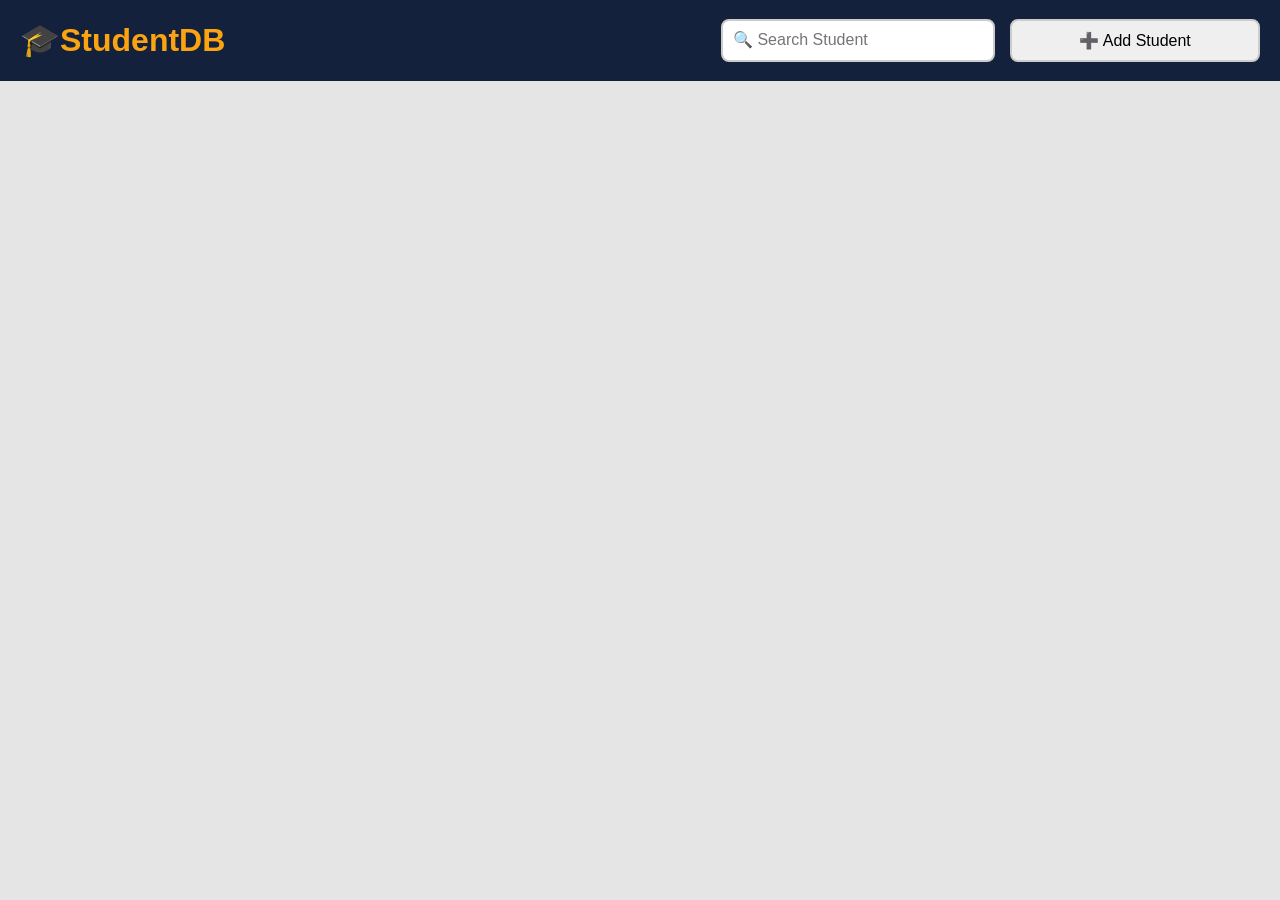
<file: index.html>
<!DOCTYPE html>
<html lang="en">
<head>
    <meta charset="UTF-8">
    <meta name="viewport" content="width=device-width, initial-scale=1.0">
    <title>StudentDB</title>
    <link rel="stylesheet" href="index.css">

</head>
<body>
    <div id="nav-bar">
    <h1 style="color: #fca311;">🎓StudentDB</h1>
    <div class="controls">
    <input type="text" id="search" placeholder="🔍 Search Student">
    <button id="add"onclick="openForm()">➕ Add Student</button>
    </div>
    </div>
    <div id="studentContainer"></div>
<script src="index.js"></script>
</body>
</html>
</file>
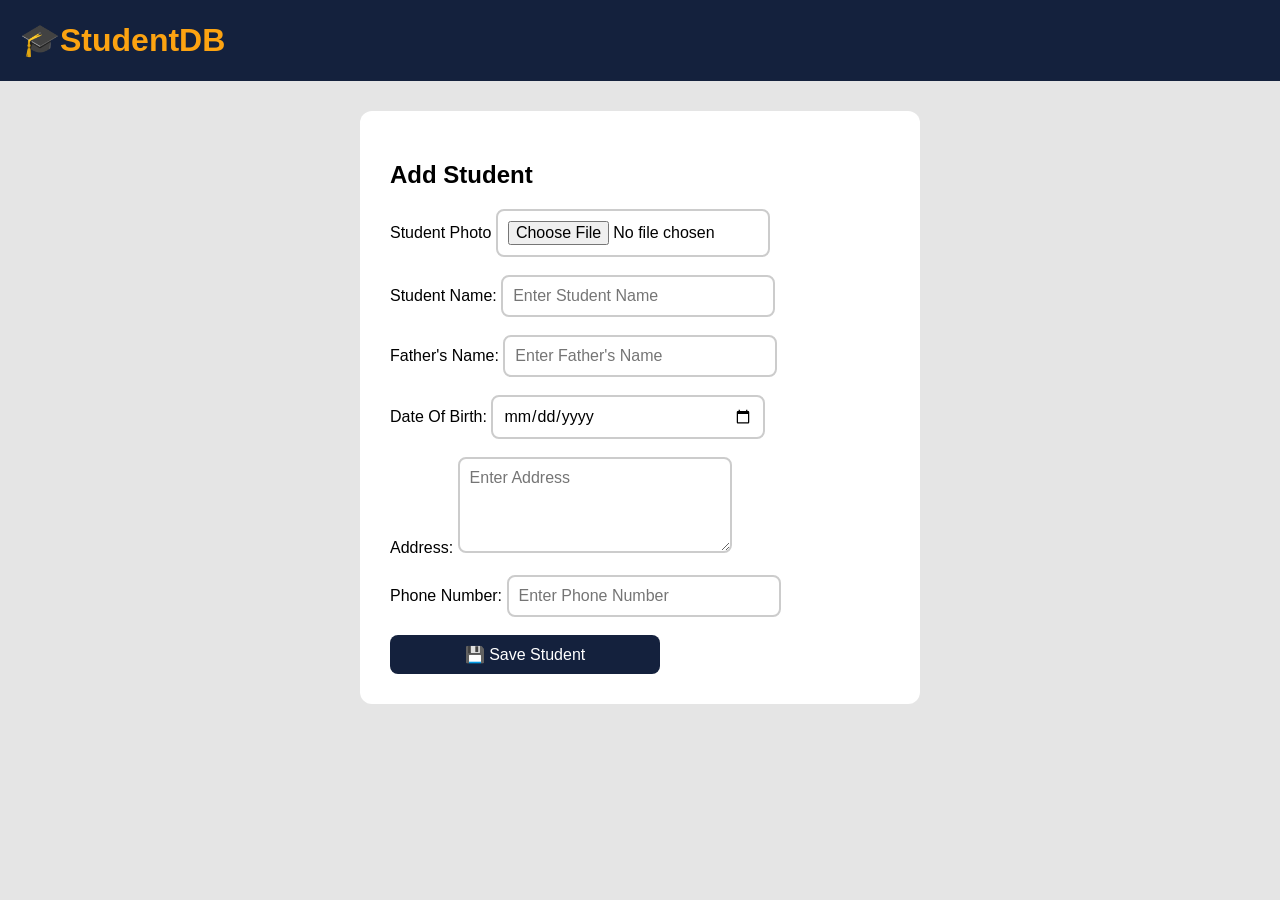
<file: student.html>
<!DOCTYPE html>
<html lang="en">
<head>
    <meta charset="UTF-8">
    <meta name="viewport" content="width=device-width, initial-scale=1.0">
    <title>AddStudent</title>
    <link rel="stylesheet" href="student.css">
</head>
<body>
    <div id="nav-bar">
    <h1 style="color: #fca311;">🎓StudentDB</h1>
    </div>
    <form id="studentForm">
    <h2>Add Student</h2>

    <label>Student Photo</label>
    <input type="file" id="photo" accept="image/*">
        <br><br>

    <label for="studentName">Student Name:</label>
    <input type="text" id="studentname" placeholder="Enter Student Name" required>

    <br><br>
    
    <label for="fatherName">Father's Name:</label>
    <input type="text" id="fatherName" placeholder="Enter Father's Name" required>
    <br><br>

    <label for="dob">Date Of Birth:</label>
    <input type="date" id="dob" required>
    <br><br>

    <label for="Address">Address:</label>
    <textarea id="address" placeholder="Enter Address" rows="4" cols="30" required></textarea>
    <br><br>

    <label for="phone">Phone Number:</label>
    <input type="tel" id="phoneNo" placeholder="Enter Phone Number" required>
    <br><br>


    
    <button type="submit" id="btn1">💾 Save Student</button>

</form>
<script src="student.js"></script>

</body>
</html>
</file>
<file: index.css>
*{
    font-family: 'Inter', sans-serif;
    background-color: e5e5e5;
}

body{
    margin: 0;
    padding: 0;
    background-color: #e5e5e5;
}

#nav-bar{
    display: flex;
    justify-content: space-between;
    align-items: center;
    padding: 0px 20px;
    margin-top: 0;
    background-color: #14213d;
    
}

.controls{
    display: flex;
    gap: 15px;
}

#search {
width: 250px;
padding: 10px;
border: 2px solid #ccc;
border-radius: 8px;
font-size: 16px;

}

#add{
    width: 250px;
    padding: 10px;
    border: 2px solid #ccc;
    border-radius: 8px;
    font-size: 16px;
}

.student-card img {
    width: 150px;
    height: 150px;
    object-fit: cover;
    border-radius: 10px;
    align-items: center;
}

#studentContainer {
    display: grid;
    grid-template-columns: repeat(3, 1fr);
    gap: 25px;
    padding: 30px;
}

.student-card {
    background: white;
    border-radius: 15px;
    padding: 20px;
    box-shadow: 0 4px 12px rgba(0, 0, 0, 0.15);
    text-align: center;
}

.student-photo {
    width: 150px;
    height: 150px;
    object-fit: cover;
    border-radius: 10px;
    display: block;
    margin: 0 auto 15px;
    
}

.student-card h2 {
    text-align: center;
}

.student-card p {
    margin: 8px 0;
}

#btn1{
    padding: 8px 15px;
    border: none;
    border-radius: 5px;
    cursor: pointer;
    margin: 5px;
    color: white;
    background-color: #007bff;
    
}

button:hover {
    opacity: 0.8;
}
</file>
<file: student.css>
*{
    font-family: 'Inter', sans-serif;
    background-color: e5e5e5;
}

body{
    margin: 0;
    padding: 0;
    background-color: #e5e5e5;
}

#nav-bar{
    display: flex;
    justify-content: space-between;
    align-items: center;
    padding: 0px 20px;
    margin-top: 0;
    background-color: #14213d;
    
}

#studentForm{
    width: 500px;
    margin: 30px auto;
    background: white;
    padding: 30px;
    border-radius: 12px;
}

input,
select,
textarea {
    width: 250px;
    padding: 10px;
    border: 2px solid #ccc;
    border-radius: 8px;
    font-size: 16px;
}

#btn1{
    width: 270px;
    padding: 10px;
    border: none;
    border-radius: 8px;
    font-size: 16px;
    background-color: #14213d;
    color: white;
    cursor: pointer;
}
</file>
